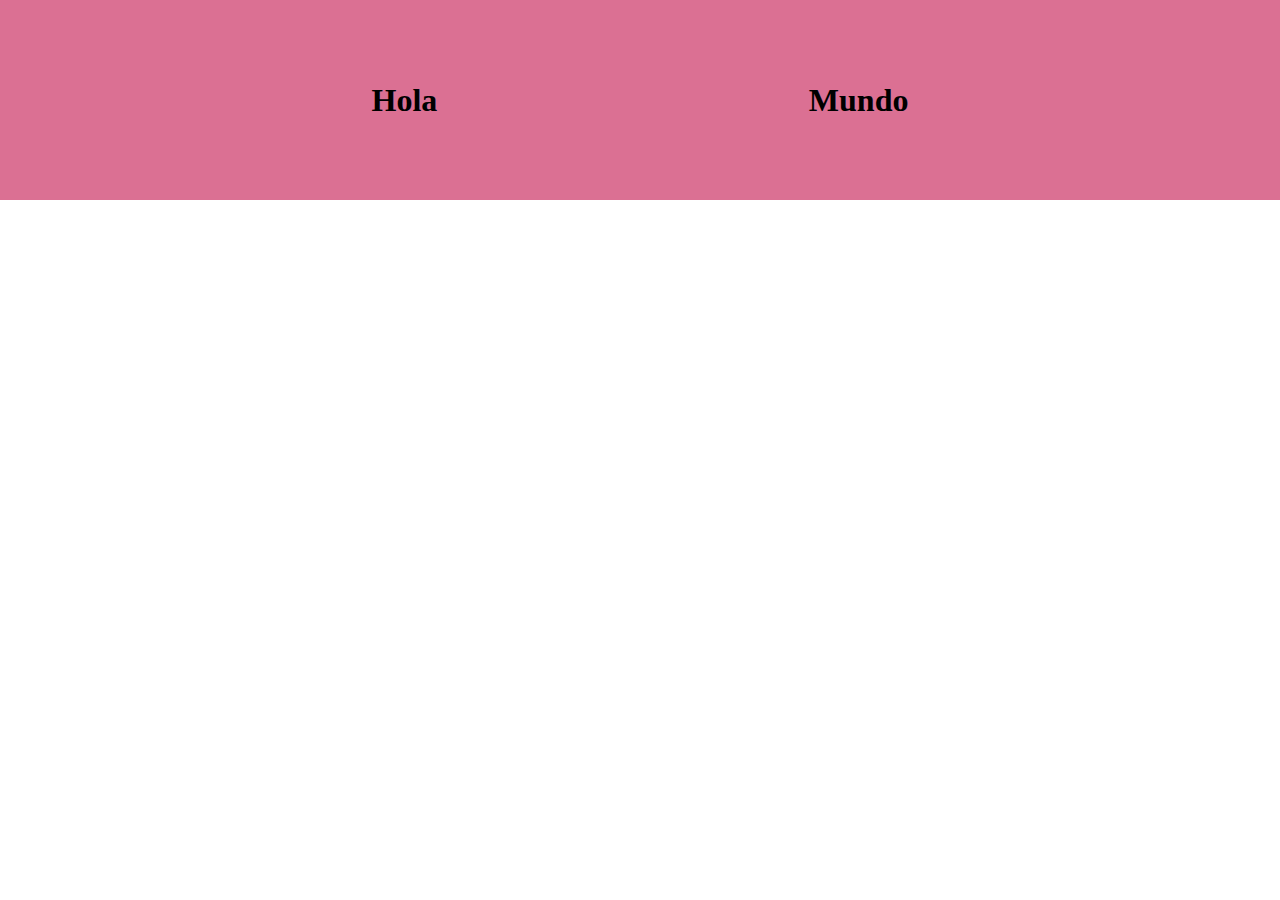
<file: paginas/pruebas.html>
<!DOCTYPE html>
<html lang="en">
<head>
    <meta charset="UTF-8">
    <meta name="viewport" content="width=device-width, initial-scale=1.0">
    <title>prueba</title>
    <link rel="stylesheet" href="style2.css">
</head>
<body>
    <div class="pruebas">
    <h1>Hola</h1>
    <h1>Mundo</h1>
</div>
</body>
</html>
</file>
<file: paginas/style2.css>
*{
    margin: 0;
    padding: 0;
    text-decoration: none;
    box-sizing: border-box;
}

.pruebas {
    width: 100%;
    height: 200px;
    background: palevioletred;
    display: flex;
    /*justify-content: center;*/
    align-items: center;
    flex-direction: row;
    justify-content: space-evenly;
}
</file>
